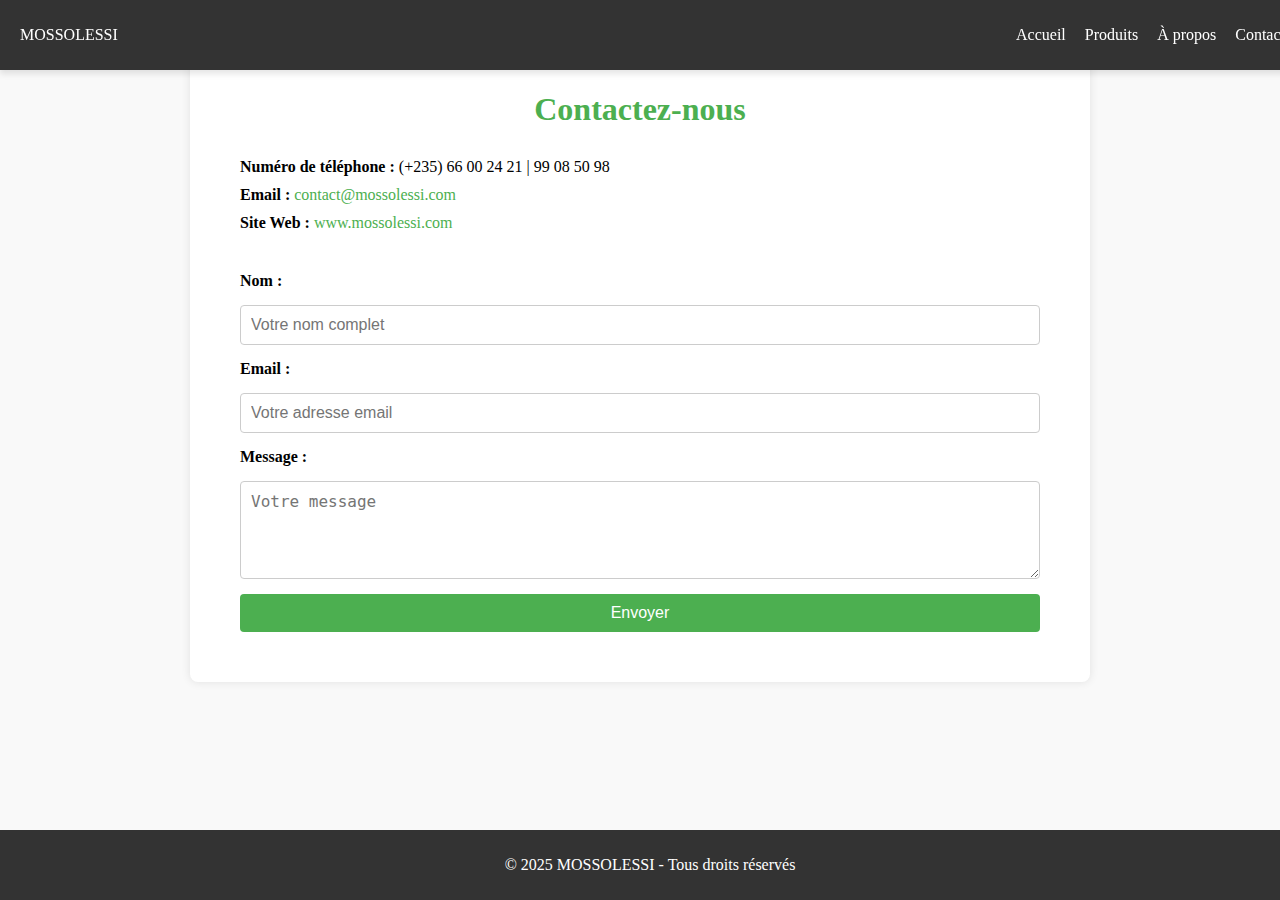
<file: contact.html>
<!DOCTYPE html>
<html lang="en">
<head>
    <meta charset="UTF-8">
    <meta name="viewport" content="width=device-width, initial-scale=1.0">
    <title>contact</title>
    <link rel="stylesheet" href="style.css">
</head>
<body>

        <!-- Ceci est l'en tête de ma page html -->
        <header>
            <div class="logo">MOSSOLESSI</div>
            <nav>
              <ul>
                <li><a href="index.html">Accueil</a></li>
                <li><a href="produit.html">Produits</a></li>
                <li><a href="apropos.html">À propos</a></li>
                <li><a href="contact.html">Contact</a></li>
              </ul>
            </nav>
          </header>
    
          
        <!-- Ceci est le formulaire --> 
        <section class="contact">
          <h1>Contactez-nous</h1>
          <div class="contact-info">
              <p><strong>Numéro de téléphone :</strong> (+235) 66 00 24 21 | 99 08 50 98</p>
              <p><strong>Email :</strong> <a href="mailto:contact@mossolessi.com">contact@mossolessi.com</a></p>
              <p><strong>Site Web :</strong> <a href="http://www.mossolessi.com" target="_blank">www.mossolessi.com</a></p>
          </div>
          
          <form action="submit_form.php" method="POST" class="contact-form">
              <label for="name">Nom :</label>
              <input type="text" id="name" name="name" required placeholder="Votre nom complet">
  
              <label for="email">Email :</label>
              <input type="email" id="email" name="email" required placeholder="Votre adresse email">
  
              <label for="message">Message :</label>
              <textarea id="message" name="message" rows="4" required placeholder="Votre message"></textarea>
  
              <button type="submit" class="submit-btn">Envoyer</button>
          </form>
      </section>


      <br><br><br><br>
  

    <footer>
        <p>&copy; 2025 MOSSOLESSI - Tous droits réservés</p>
      </footer>
</body>
</html>
</file>
<file: style.css>
/*-------------------------*/
/* Style général (Accueil/index.html) */
/*-------------------------*/
body {
  font-family: 'Times New Roman', Times, serif, sans-serif;
  margin: 0;
  padding: 0;
  background-color: #f9f9f9;
}

/* La balise Header(Accueil/index.html, produit, apropos et contact) */
header {
  background-color: #333;
  padding: 10px 20px;
  color: white;
  display: flex;
  justify-content: space-between;
  align-items: center;
  position: fixed;
  top: 0;
  width: 100%;
  z-index: 1000;
  box-shadow: 0 4px 6px rgba(0,0,0,0.1);
}

header nav ul {
  list-style: none;
  padding: 0;
}

header nav ul li {
  display: inline;
  margin-right: 15px;
}

header nav ul li a {
  color: white;
  text-decoration: none;
}


/* Section principale Accueil/index.html */
.intro {
  text-align: center;
  padding: 50px;
  background: 
    linear-gradient(rgba(0, 0, 0, 0.6), rgba(0, 0, 0, 0.6)),
    url('main.jpg');
  background-size: 200% auto;
  background-position: center;
  background-repeat: no-repeat;
  position: relative;

  height: 50vh;
  display: flex;
  flex-direction: column;
  justify-content: center;
  align-items: center;

  box-shadow: 0 20px 30px -10px #4CAF50; 
  z-index: 1;
}

#p {
  text-align: justify;
  color: #f9f9f9;
}

#mossolessi {
  color: #4CAF50;
  font-family: 'Times New Roman', Times, serif;
  font-size: 50px;
}

button {
  background-color: #4CAF50;
  color: white;
  border: none;
  padding: 10px 20px;
  font-size: 16px;
  cursor: pointer;
}

button:hover {
  background-color: #45a049;
}

.logo {
  text-align: left;
}

nav {
  text-align: right;
}

/* Section Nos Produits Accueil/index.html */
.nos-produits {
  padding: 60px 20px;
  background-color: #ffffff;
  text-align: center;
}

.nos-produits h2 {
  font-size: 2.8em;
  margin-bottom: 40px;
  color: #4CAF50;
  font-weight: bold;
}

.liste-produits {
  display: flex;
  flex-wrap: wrap;
  justify-content: center;
  gap: 30px;
}

.carte-produit {
  background-color: #f9f9f9;
  border-radius: 15px;
  width: 250px;
  padding: 20px;
  box-shadow: 0 6px 12px rgba(0,0,0,0.1);
  transition: transform 0.3s, box-shadow 0.3s;
}

.carte-produit:hover {
  transform: translateY(-8px);
  box-shadow: 0 10px 20px rgba(0,0,0,0.15);
}

.carte-produit img {
  border-radius: 10px;
  margin-bottom: 15px;
}

.carte-produit h3 {
  color: #4CAF50;
  margin: 10px 0;
  font-size: 1.5em;
}

.carte-produit p {
  font-size: 1em;
  color: #555;
  margin-bottom: 10px;
}

.prix {
  font-weight: bold;
  color: #333;
}

.carte-produit button {
  background-color: #4CAF50;
  color: white;
  padding: 10px 20px;
  border: none;
  border-radius: 8px;
  font-size: 1em;
  cursor: pointer;
  transition: background-color 0.3s;
}

.carte-produit button:hover {
  background-color: #388E3C;
}

/* Responsive */
@media (max-width: 768px) {
  .liste-produits {
    flex-direction: column;
    align-items: center;
  }
}


/* Section Vision, Mission, Valeurs - Charte Mossolessi (Accueil/index.html) */
.vision-mission {
  background-color: #ffffff;
  padding: 60px 20px;
  text-align: center;
}

.vision-mission h2 {
  font-size: 2.8em;
  color: #4CAF50;
  margin-bottom: 50px;
  font-weight: bold;
}

.blocs-engagement {
  display: flex;
  justify-content: center;
  flex-wrap: wrap;
  gap: 40px;
}

.bloc {
  background: #f9f9f9;
  border-radius: 20px;
  box-shadow: 0 8px 16px rgba(0,0,0,0.1);
  padding: 25px;
  width: 320px;
  transition: transform 0.3s ease, box-shadow 0.3s ease;
}

.bloc:hover {
  transform: translateY(-10px);
  box-shadow: 0 12px 24px rgba(0,0,0,0.2);
}

.bloc img {
  width: 100%;
  height: 180px;
  object-fit: cover;
  border-radius: 15px 15px 0 0;
  border: 3px solid #4CAF50;
  margin-bottom: 15px;
}

.bloc h3 {
  color: #4CAF50;
  font-size: 1.7em;
  margin-top: 10px;
  margin-bottom: 10px;
}

.bloc p {
  color: #555;
  font-size: 1em;
  line-height: 1.6;
}

/* Responsive Mobile */
@media (max-width: 768px) {
  .blocs-engagement {
    flex-direction: column;
    align-items: center;
  }
}

/* Section Pourquoi Choisir Mossolessi (Accueil/index.html) */
.choisir-mossolessi {
  background-color: #4CAF50;
  padding: 80px 20px;
  color: #fff;
}

.contenu-choisir {
  display: flex;
  justify-content: space-between;
  align-items: flex-start;
  flex-wrap: wrap;
  max-width: 1200px;
  margin: 0 auto;
  gap: 40px;
}

/* Partie texte */
.texte-choisir {
  flex: 1;
  min-width: 300px;
}

.texte-choisir h2 {
  font-size: 2.8em;
  margin-bottom: 10px;
}

.texte-choisir h2 span {
  color: #ffffff;
  text-decoration: underline;
}

.texte-choisir .intro {
  font-size: 1.3em;
  margin-bottom: 30px;
}

/* Qualités avec bulles */
.qualites {
  display: flex;
  flex-wrap: wrap;
  gap: 20px;
}

.qualite-item {
  background-color: #fff;
  color: #4CAF50;
  border-radius: 15px;
  padding: 20px;
  text-align: center;
  flex: 1 1 calc(50% - 20px);
  min-width: 200px;
  box-shadow: 0 8px 20px rgba(0,0,0,0.1);
  transition: transform 0.3s ease, background-color 0.3s ease;
}

.qualite-item:hover {
  transform: translateY(-10px);
  background-color: #E8F5E9;
}

.icone {
  width: 60px;
  height: 60px;
  background-color: #4CAF50;
  color: #fff;
  display: flex;
  align-items: center;
  justify-content: center;
  font-size: 1.8em;
  border-radius: 50%;
  margin: 0 auto 10px;
}

/* Partie Carte Heures d'ouverture */
.carte-info {
  flex: 1;
  min-width: 320px;
  background-color: #f9f9f9;
  padding: 40px 30px;
  border-radius: 20px;
  color: #333;
  box-shadow: 0 12px 24px rgba(0,0,0,0.15);
  text-align: center;
}

.contenu-carte h3, .contenu-carte h4 {
  color: #4CAF50;
  margin-bottom: 15px;
  font-size: 1.8em;
}

.horaires {
  list-style: none;
  padding: 0;
  margin-bottom: 20px;
}

.horaires li {
  font-size: 1.2em;
  margin-bottom: 10px;
}

.divider {
  width: 60%;
  height: 2px;
  background-color: #4CAF50;
  margin: 20px auto;
  border-radius: 2px;
}

.contenu-carte p {
  font-size: 1.1em;
  margin-bottom: 25px;
  color: #666;
}

.btn-contacter {
  display: inline-block;
  background-color: #4CAF50;
  color: #fff;
  padding: 12px 30px;
  border-radius: 30px;
  text-decoration: none;
  font-weight: bold;
  transition: background-color 0.3s ease;
}

.btn-contacter:hover {
  background-color: #388E3C;
}

/* Responsive */
@media (max-width: 768px) {
  .contenu-choisir {
    flex-direction: column;
    align-items: center;
  }
  
  .texte-choisir, .carte-info {
    width: 100%;
  }

  .qualite-item {
    flex: 1 1 100%;
  }
}


/* Section Notre Équipe - Design Moderne (Accueil/index.html) */
.equipe {
  background-color: #ffffff;
  padding: 60px 20px;
  text-align: center;
}

.equipe h2 {
  font-size: 2.8em;
  color: #4CAF50;
  margin-bottom: 50px;
  font-weight: bold;
}

.membres-equipe {
  display: flex;
  justify-content: center;
  flex-wrap: wrap;
  gap: 40px;
}

.membre {
  background: #f1f1f1;
  border-radius: 20px;
  padding: 30px 20px;
  width: 250px;
  box-shadow: 0 8px 16px rgba(0, 0, 0, 0.1);
  transition: transform 0.3s, box-shadow 0.3s;
}

.membre:hover {
  transform: translateY(-10px);
  box-shadow: 0 12px 24px rgba(0, 0, 0, 0.15);
}

.membre img {
  width: 120px;
  height: 120px;
  object-fit: cover;
  border-radius: 50%;
  border: 4px solid #4CAF50;
  margin-bottom: 15px;
}

.membre h3 {
  margin-top: 10px;
  font-size: 1.5em;
  color: #333;
}

.membre p {
  font-size: 1em;
  color: #555;
  margin-top: 5px;
}

/* Responsive pour mobiles */
@media (max-width: 768px) {
  .membres-equipe {
    flex-direction: column;
    align-items: center;
  }
}

/* Footer (Accueil/index.html, produit, apropos et contact)*/
footer {
  background-color: #333;
  color: white;
  text-align: center;
  padding: 10px;
  position: fixed;
  bottom: 0;
  width: 100%;
}





/*-------------------------*/
/* Style de la Page contact.html */
/*-------------------------*/
.contact {
  padding: 50px;
  background-color: #fff;
  margin-top: 20px;
  border-radius: 8px;
  max-width: 800px;
  margin-left: auto;
  margin-right: auto;
  box-shadow: 0 0 10px rgba(0, 0, 0, 0.1);
}

.contact h1 {
  color: #4CAF50;
  text-align: center;
  margin-bottom: 30px;
}

.contact-info {
  margin-bottom: 40px;
}

.contact-info p {
  font-size: 16px;
  margin: 10px 0;
}

.contact-info a {
  color: #4CAF50;
  text-decoration: none;
}

.contact-info a:hover {
  text-decoration: underline;
}

/* Formulaire */
.contact-form {
  display: flex;
  flex-direction: column;
  gap: 15px;
}

.contact-form label {
  font-weight: bold;
}

.contact-form input,
.contact-form textarea {
  padding: 10px;
  border: 1px solid #ccc;
  border-radius: 4px;
  font-size: 16px;
}

.contact-form input:focus,
.contact-form textarea:focus {
  border-color: #4CAF50;
  outline: none;
}

.contact-form button.submit-btn {
  padding: 10px 20px;
  background-color: #4CAF50;
  color: white;
  border: none;
  border-radius: 4px;
  font-size: 16px;
  cursor: pointer;
}

.contact-form button.submit-btn:hover {
  background-color: #45a049;
}





/*-------------------------*/
/* Style de la page apropos.html */
/*-------------------------*/
.apropos-hero {
  background-color: #4CAF50;
  color: white;
  text-align: center;
  padding: 60px 20px;
}

.apropos-hero h1 {
  font-size: 48px;
  margin-bottom: 20px;
}

.apropos-hero p {
  font-size: 22px;
}

/* Contenu principal de la section À propos */
.apropos-contenu {
  padding: 50px 20px;
  max-width: 1200px;
  margin: auto;
}

/* Style pour le texte d'introduction */
.texte-intro {
  margin-bottom: 50px;
  text-align: center;
}

.texte-intro p {
  margin-bottom: 20px;
  font-size: 18px;
  line-height: 1.6;
}




/*--------------------------------*/
/* Style de la page produit.html */
/*--------------------------------*/
.galerie-produits {
  display: grid;
  grid-template-columns: repeat(auto-fit, minmax(280px, 1fr));
  gap: 30px;
}

.produit {
  background-color: white;
  border-radius: 10px;
  overflow: hidden;
  box-shadow: 0 4px 8px rgba(0, 0, 0, 0.1);
  transition: transform 0.3s ease;
  text-align: center;
}

.produit img {
  width: 100%;
  height: 220px;
  object-fit: cover;
}

.produit h3 {
  font-size: 24px;
  margin: 15px 0 10px;
  color: #4CAF50;
}

.produit p {
  padding: 0 15px 20px;
  font-size: 16px;
  color: #555;
}

/* Animation lors du survol des produits */
.produit:hover {
  transform: translateY(-5px);
}


/* Style de la bannière d'introduction produits */
.produits-hero {
  background-color: #4CAF50;
  color: white;
  text-align: center;
  padding: 50px 20px;
}

.produits-hero h1 {
  font-size: 42px;
  margin-bottom: 10px;
}

.produits-hero p {
  font-size: 20px;
}

/* Mise en page de la galerie de produits */
.galerie-produits {
  display: grid;
  grid-template-columns: repeat(auto-fit, minmax(250px, 1fr));
  gap: 30px;
  padding: 50px 20px;
  max-width: 1200px;
  margin: auto;
}

/* Style de chaque carte de produit */
.produit {
  background-color: white;
  border-radius: 12px;
  overflow: hidden;
  box-shadow: 0 6px 12px rgba(0, 0, 0, 0.1);
  transition: transform 0.3s ease, box-shadow 0.3s ease;
  text-align: center;
}

.produit img {
  width: 100%;
  height: 200px;
  object-fit: cover;
}

.produit h3 {
  margin: 15px 0 5px;
  font-size: 24px;
  color: #4CAF50;
}

.produit p {
  padding: 0 15px;
  font-size: 16px;
  color: #555;
}

.produit .prix {
  display: block;
  margin: 15px 0;
  font-size: 18px;
  color: #333;
  font-weight: bold;
}

/* Animation au survol */
.produit:hover {
  transform: translateY(-8px);
  box-shadow: 0 8px 20px rgba(0, 0, 0, 0.2);
}
</file>
